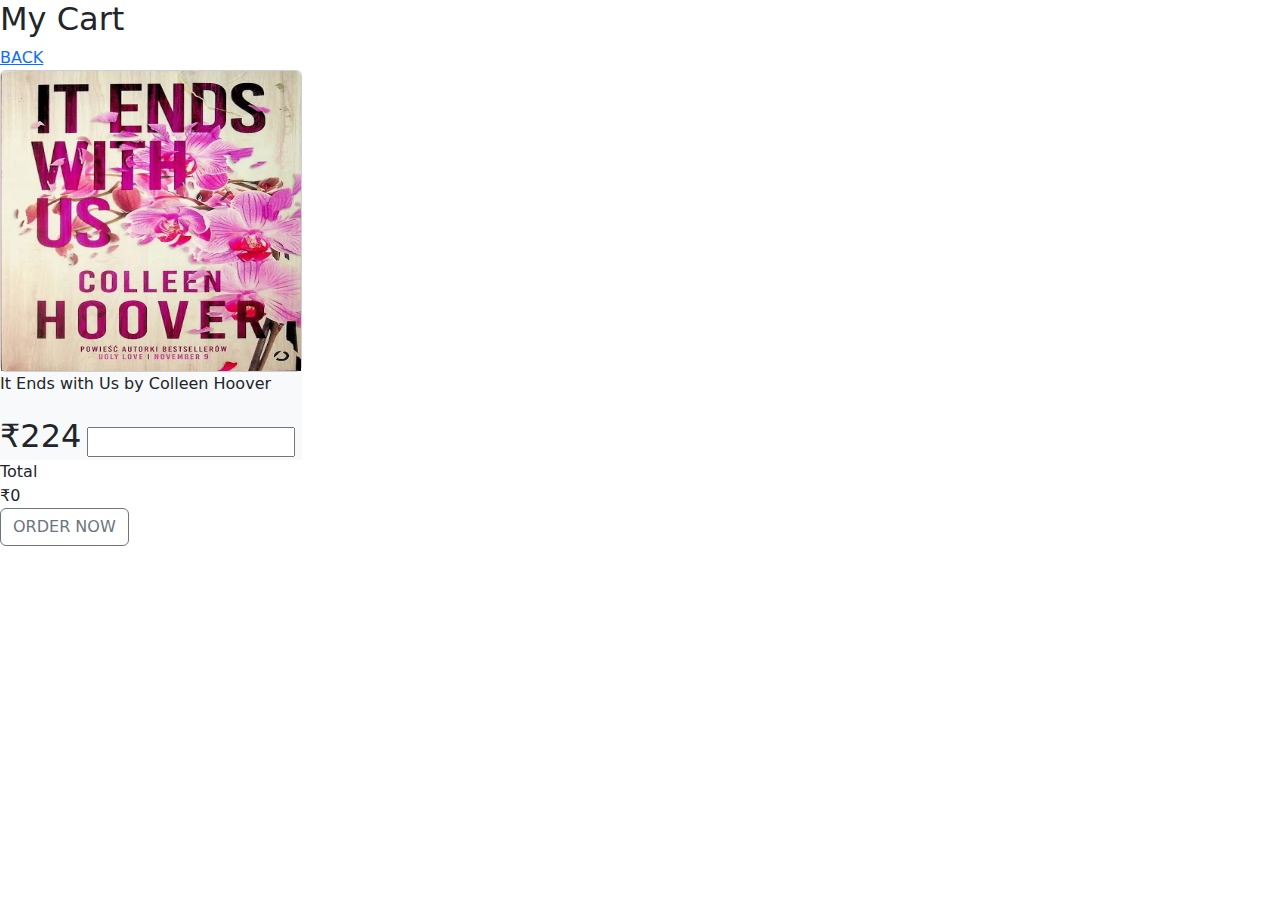
<file: HTML/Cart.html>
<!DOCTYPE html>
<html lang="en">

<head>
    <meta charset="UTF-8">
    <meta name="viewport" content="width=device-width, initial-scale=1.0">
    <title>Cart</title>
    <link rel="stylesheet" href="../CSS/bootstrap.min.css" />
</head>

<body>
    <div class="cart">
        <h2 class="cart-title">My Cart</h2>
        <a href="../HTML/Home.html">BACK</a>
        <div class="row">
            <div class="col-md-3">
                <div class="card bg-light-subtle">
                    <img class="card-img-top" src="../Images/books1" alt="LOADING.." width="150px" height="300px" />
                </div>
                <div class="card-body bg-body-tertiary">
                    <p>
                        It Ends with Us by Colleen Hoover
                    </p>
                    <span style="font-size: 2em;">₹224</span>
                    <input type="number" class="cart-Quantity" />
                </div>
                <i class="bx bx-trash cart-remove"></i>
                <div class="total">
                    <div class="total-title">Total</div>
                    <div class="total-price">₹0</div>
                </div>
                <button class="btn btn-outline-secondary">ORDER NOW</button>
                
            </div>
        </div>
    </div>
    <i class="bx bx-x-circle" id="close-cart"></i>
    </div>


    <script src="../JS/bootstrap.bundle.min.js"></script>
</body>

</html>
</file>
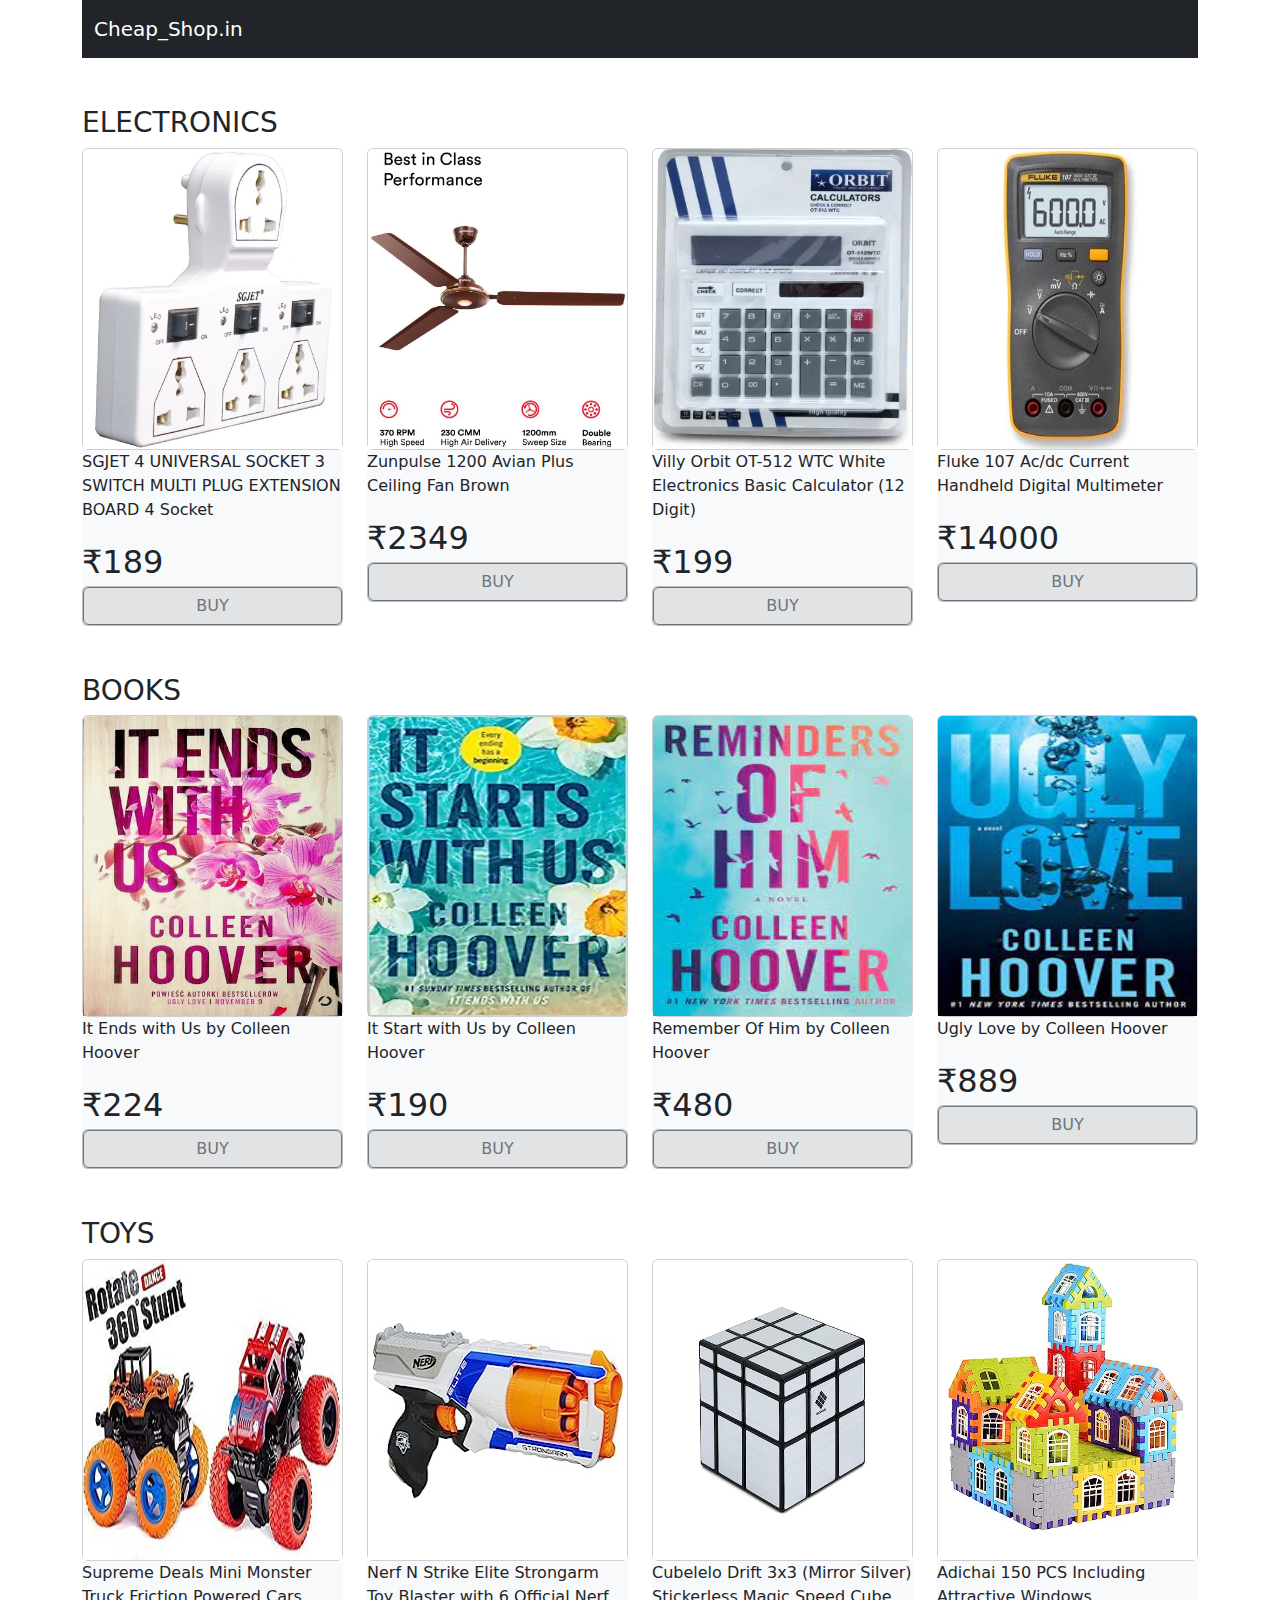
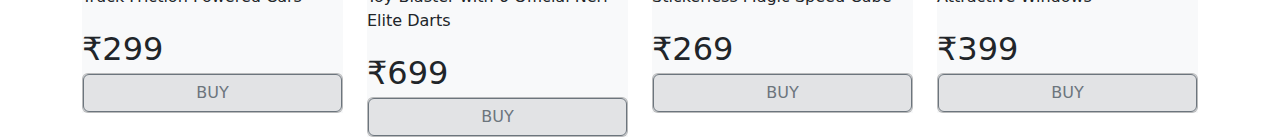
<file: HTML/Home.html>
<!DOCTYPE html>
<html lang="en">

<head>
    <meta charset="UTF-8" />
    <meta name="viewport" content="width=device-width, initial-scale=1.0" />
    <title>Cheap_Shop</title>
    <link href='https://unpkg.com/boxicons@2.1.4/css/boxicons.min.css' rel='stylesheet'>
    <link rel="stylesheet" href="../CSS/bootstrap.min.css" />
    <link href="https://unpkg.com/boxicons@2.1.4/css/boxicons.min.css" rel="stylesheet" />
    <link rel="stylesheet" href="https://cdnjs.cloudflare.com/ajax/libs/font-awesome/4.7.0/css/font-awesome.min.css">
    <meta name="viewport" content="width=device-width, initial-scale=1">
</head>

<body>
    <header>
        <div class="container">
            <nav class="navbar navbar-expand-md bg-dark navbar-dark">
                <div class="container-fluid">
                    <a href="#" class="navbar-brand">
                        Cheap_Shop.in
                        &nbsp&nbsp&nbsp&nbsp&nbsp&nbsp&nbsp&nbsp&nbsp&nbsp&nbsp
                        &nbsp&nbsp&nbsp&nbsp&nbsp&nbsp&nbsp&nbsp&nbsp&nbsp&nbsp
                        &nbsp&nbsp&nbsp&nbsp&nbsp&nbsp&nbsp&nbsp&nbsp&nbsp&nbsp
                        &nbsp&nbsp&nbsp&nbsp&nbsp&nbsp&nbsp&nbsp&nbsp&nbsp&nbsp
                        &nbsp&nbsp&nbsp&nbsp&nbsp&nbsp&nbsp&nbsp&nbsp&nbsp&nbsp
                        &nbsp&nbsp&nbsp&nbsp&nbsp&nbsp&nbsp&nbsp&nbsp&nbsp&nbsp
                        &nbsp&nbsp&nbsp&nbsp&nbsp&nbsp&nbsp&nbsp&nbsp&nbsp&nbsp
                        &nbsp&nbsp&nbsp&nbsp&nbsp&nbsp&nbsp&nbsp&nbsp&nbsp&nbsp
                        &nbsp&nbsp&nbsp&nbsp&nbsp&nbsp&nbsp&nbsp&nbsp&nbsp&nbsp
                        &nbsp&nbsp&nbsp&nbsp&nbsp&nbsp&nbsp&nbsp&nbsp&nbsp&nbsp
                        &nbsp&nbsp&nbsp&nbsp&nbsp&nbsp&nbsp&nbsp&nbsp&nbsp&nbsp
                        &nbsp&nbsp&nbsp&nbsp&nbsp&nbsp&nbsp&nbsp&nbsp&nbsp&nbsp
                        &nbsp&nbsp&nbsp&nbsp&nbsp&nbsp&nbsp&nbsp&nbsp&nbsp&nbsp
                        &nbsp&nbsp&nbsp&nbsp&nbsp&nbsp&nbsp&nbsp&nbsp&nbsp&nbsp
                        &nbsp&nbsp&nbsp&nbsp&nbsp&nbsp&nbsp&nbsp&nbsp&nbsp&nbsp
                        &nbsp&nbsp&nbsp&nbsp&nbsp&nbsp&nbsp&nbsp&nbsp&nbsp&nbsp
                        &nbsp&nbsp&nbsp&nbsp&nbsp&nbsp
                        
                        <a href="../HTML/Cart.html"><img src="../Images/store-regular-24 (1).png" alt="LOADING" style="width:42px;height:42px;"></a>
                        <!-- <i class='bx bx-store' id="cart-icon"></i> -->
                </div>
            </nav>
        </div>
    </header>

    <br><br />


    <!-- FIRST ROW -->
    <!-- 1 -->
    <div class="container">
        <header>
            <nav>
                <h3>ELECTRONICS</h3>
            </nav>
        </header>
        <div class="row">
            <div class="col-md-3">
                <div class="card bg-light-subtle">
                    <img class="card-img-top" src="../Images/electronics1.jpg" alt="UNIVERSAL SOCKET" width="150px"
                        height="300px" />
                </div>
                <div class="card-body bg-body-tertiary">
                    <p>
                        SGJET 4 UNIVERSAL SOCKET 3 SWITCH MULTI PLUG EXTENSION BOARD 4 Socket
                    </p>
                    <span style="font-size: 2em;">₹189</span>
                    <div class="card footer bg-secondary-subtle">
                        <button onclick="document.location='../HTML/Cart.html'" class="btn btn-outline-secondary">BUY</button>                 
                    </div>            
                </div>
            </div>


            </hr>
            <br>
            <!-- 2 -->
            <div class="col-md-3">
                <div class="card bg-light-subtle">
                    <img class="card-img-top" src="../Images/electronics2.jpg" alt="Ceiling Fan" width="50px"
                        height="300px" />
                </div>
                <div class="card-body bg-body-tertiary">
                    <p>
                        Zunpulse 1200 Avian Plus Ceiling Fan Brown
                    </p>
                    <span style="font-size: 2em;">₹2349</span>
                    <div class="card footer bg-secondary-subtle">
                        <button onclick="document.location='../HTML/Cart.html'" class="btn btn-outline-secondary">BUY</button>                 
                    </div>  
                </div>
            </div>

            <!-- 3 -->
            <div class="col-md-3">
                <div class="card bg-light-subtle">
                    <img class="card-img-top" src="../Images/electronics3.jpg" alt="Calculator" width="50px"
                        height="300px" />
                </div>
                <div class="card-body bg-body-tertiary">
                    <p>
                        Villy Orbit OT-512 WTC White Electronics Basic Calculator (12 Digit)
                    </p>
                    <span style="font-size: 2em;">₹199</span>
                    <div class="card footer bg-secondary-subtle">
                        <button onclick="document.location='../HTML/Cart.html'" class="btn btn-outline-secondary">BUY</button>                 
                    </div>  
                </div>
            </div>
            <!-- 4 -->
            <div class="col-md-3">
                <div class="card bg-light-subtle">
                    <img class="card-img-top" src="../Images/electronics4.jpg" alt="UNIVERSAL SOCKET" width="50px"
                        height="300px" />
                </div>
                <div class="card-body bg-body-tertiary">
                    <p>
                        Fluke 107 Ac/dc Current Handheld Digital Multimeter
                    </p>
                    <span style="font-size: 2em;">₹14000</span>
                    <div class="card footer bg-secondary-subtle">
                        <button onclick="document.location='../HTML/Cart.html'" class="btn btn-outline-secondary">BUY</button>                 
                    </div>  
                </div>
            </div>



            <!-- SECOND ROW -->
            <!-- 1 -->

            <div class="container">
                <br><br />
                <header>
                    <nav>
                        <h3>BOOKS</h3>
                    </nav>
                </header>
                <div class="row">
                    <div class="col-md-3">
                        <div class="card bg-light-subtle">
                            <img class="card-img-top" src="../Images/books1" alt="LOADING.." width="150px"
                                height="300px" />
                        </div>
                        <div class="card-body bg-body-tertiary">
                            <p>
                                It Ends with Us by Colleen Hoover
                            </p>
                            <span style="font-size: 2em;">₹224</span>
                            <div class="card footer bg-secondary-subtle">
                                <button onclick="document.location='../HTML/Cart.html'" class="btn btn-outline-secondary">BUY</button>                 
                            </div>  
                        </div>
                    </div>
                    </hr>
                    <br>

                    <!-- 2 -->
                    <div class="col-md-3">
                        <div class="card bg-light-subtle">
                            <img class="card-img-top" src="../Images/books2" alt="LOADING..." width="50px"
                                height="300px" />
                        </div>
                        <div class="card-body bg-body-tertiary">
                            <p>
                                It Start with Us by Colleen Hoover
                            </p>
                            <span style="font-size: 2em;">₹190</span>
                            <div class="card footer bg-secondary-subtle">
                                <button onclick="document.location='../HTML/Cart.html'" class="btn btn-outline-secondary">BUY</button>                 
                            </div>  
                        </div>
                    </div>

                    <!-- 3 -->
                    <div class="col-md-3">
                        <div class="card bg-light-subtle">
                            <img class="card-img-top" src="../Images/books3" alt="LOADING..." width="50px"
                                height="300px" />
                        </div>
                        <div class="card-body bg-body-tertiary">
                            <p>
                                Remember Of Him by Colleen Hoover
                            </p>
                            <span style="font-size: 2em;">₹480</span>
                            <div class="card footer bg-secondary-subtle">
                                <button onclick="document.location='../HTML/Cart.html'" class="btn btn-outline-secondary">BUY</button>                 
                            </div>  
                        </div>
                    </div>

                    <!-- 4 -->
                    <div class="col-md-3">
                        <div class="card bg-light-subtle">
                            <img class="card-img-top" src="../Images/books4" alt="LOADING.." width="50px"
                                height="300px" />
                        </div>
                        <div class="card-body bg-body-tertiary">
                            <p>
                                Ugly Love by Colleen Hoover
                            </p>
                            <span style="font-size: 2em;">₹889</span>
                            <div class="card footer bg-secondary-subtle">
                                <button onclick="document.location='../HTML/Cart.html'" class="btn btn-outline-secondary">BUY</button>                 
                            </div> 
                        </div>
                    </div>

                    <!-- THIRD ROW -->
                    <!-- 1 -->
                    <br>
                    <div class="container">
                        <br><br />
                        <header>
                            <nav>
                                <h3>TOYS</h3>
                            </nav>
                        </header>
                        <div class="row">
                            <div class="col-md-3">
                                <div class="card bg-light-subtle">
                                    <img class="card-img-top" src="../Images/toys1" alt="LOADING..." width="150px"
                                        height="300px" />
                                </div>
                                <div class="card-body bg-body-tertiary">
                                    <p>
                                        Supreme Deals Mini Monster Truck Friction Powered Cars
                                    </p>
                                    <span style="font-size: 2em;">₹299</span>
                                    <div class="card footer bg-secondary-subtle">
                                        <button onclick="document.location='../HTML/Cart.html'" class="btn btn-outline-secondary">BUY</button>                 
                                    </div> 
                                </div>
                            </div>


                            </hr>
                            <br>

                            <!-- 2 -->
                            <div class="col-md-3">
                                <div class="card bg-light-subtle">
                                    <img class="card-img-top" src="../Images/toys2" alt="LOADING.." width="50px"
                                        height="300px" />
                                </div>
                                <div class="card-body bg-body-tertiary">
                                    <p>
                                        Nerf N Strike Elite Strongarm Toy Blaster with 6 Official Nerf Elite Darts
                                    </p>
                                    <span style="font-size: 2em;">₹699</span>
                                    <div class="card footer bg-secondary-subtle">
                                        <button onclick="document.location='../HTML/Cart.html'" class="btn btn-outline-secondary">BUY</button>                 
                                    </div> 
                                </div>
                            </div>

                            <!-- 3 -->
                            <div class="col-md-3">
                                <div class="card bg-light-subtle">
                                    <img class="card-img-top" src="../Images/toys4.jpg" alt="LOADING..." width="50px"
                                        height="300px" />
                                </div>
                                <div class="card-body bg-body-tertiary">
                                    <p>
                                        Cubelelo Drift 3x3 (Mirror Silver) Stickerless Magic Speed Cube
                                    </p>
                                    <span style="font-size: 2em;">₹269</span>
                                    <div class="card footer bg-secondary-subtle">
                                        <button onclick="document.location='../HTML/Cart.html'" class="btn btn-outline-secondary">BUY</button>                 
                                    </div> 
                                </div>
                            </div>

                            <!-- 4 -->
                            <div class="col-md-3">
                                <div class="card bg-light-subtle">
                                    <img class="card-img-top" src="../Images/toys3.jpg" alt="LOADING..." width="50px"
                                        height="300px" />
                                </div>
                                <div class="card-body bg-body-tertiary">
                                    <p>
                                        Adichai 150 PCS Including Attractive Windows
                                    </p>
                                    <span style="font-size: 2em;">₹399</span>
                                    <div class="card footer bg-secondary-subtle">
                                        <button onclick="document.location='../HTML/Cart.html'" class="btn btn-outline-secondary">BUY</button>                 
                                    </div> 
                                </div>
                            </div>

                            <br><br />
                            <script src="../HTML/Cart.html"></script>
                            <script src="../JS/Script.js"></script>
                            <script src="../JS/bootstrap.bundle.min.js"></script>
</body>

</html>
</file>
